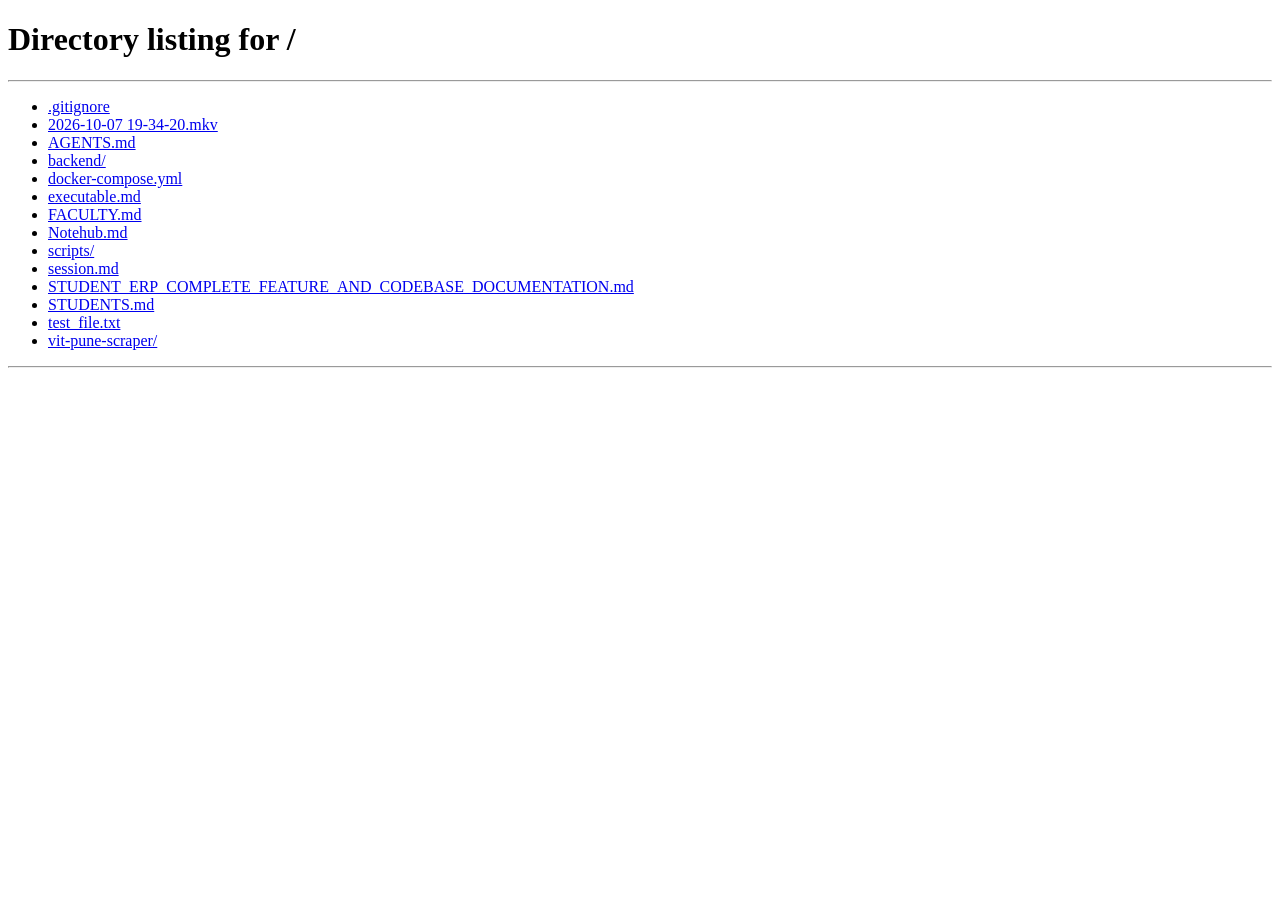
<file: backend/src/main/resources/static/vault/index.html>
<!DOCTYPE html>
<html lang="en">
<head>
<meta charset="UTF-8">
<meta name="viewport" content="width=device-width, initial-scale=1.0">
<title>Vault - Student ERP</title>
<style>
*{margin:0;padding:0;box-sizing:border-box}
body{font-family:'Segoe UI',system-ui,-apple-system,sans-serif;background:#0f172a;color:#e2e8f0;min-height:100vh}
.header{background:#1e293b;padding:16px 24px;display:flex;align-items:center;justify-content:space-between;border-bottom:1px solid #334155}
.header h1{font-size:20px;font-weight:600}
.header h1 span{color:#3b82f6}
.header .back{color:#94a3b8;text-decoration:none;font-size:14px;padding:6px 12px;border:1px solid #475569;border-radius:6px;transition:all .2s}
.header .back:hover{color:#e2e8f0;border-color:#64748b}
.container{max-width:1100px;margin:0 auto;padding:24px}
.tabs{display:flex;gap:4px;margin-bottom:24px;background:#1e293b;padding:4px;border-radius:10px;width:fit-content}
.tab{padding:8px 20px;border-radius:8px;cursor:pointer;font-size:14px;font-weight:500;color:#94a3b8;border:none;background:none;transition:all .2s}
.tab.active{background:#3b82f6;color:#fff}
.tab:hover:not(.active){color:#e2e8f0;background:#334155}
.panel{display:none}.panel.active{display:block}
.card{background:#1e293b;border:1px solid #334155;border-radius:12px;padding:20px;margin-bottom:16px}
.card-header{display:flex;align-items:center;justify-content:space-between;margin-bottom:16px}
.card-header h2{font-size:16px;font-weight:600}
.form-grid{display:grid;grid-template-columns:1fr 1fr;gap:12px}
.form-group{display:flex;flex-direction:column;gap:4px}
.form-group.full{grid-column:1/-1}
label{font-size:12px;color:#94a3b8;font-weight:500;text-transform:uppercase;letter-spacing:.5px}
input,select,textarea{background:#0f172a;border:1px solid #334155;border-radius:8px;padding:10px 12px;color:#e2e8f0;font-size:14px;outline:none;transition:border-color .2s}
input:focus,select:focus,textarea:focus{border-color:#3b82f6}
textarea{resize:vertical;min-height:60px}
.btn{padding:10px 20px;border-radius:8px;border:none;cursor:pointer;font-size:14px;font-weight:500;transition:all .2s}
.btn-primary{background:#3b82f6;color:#fff}.btn-primary:hover{background:#2563eb}
.btn-danger{background:#ef4444;color:#fff}.btn-danger:hover{background:#dc2626}
.btn-sm{padding:6px 12px;font-size:12px}
.btn-outline{background:transparent;border:1px solid #475569;color:#94a3b8}.btn-outline:hover{border-color:#64748b;color:#e2e8f0}
.subjects-grid{display:grid;grid-template-columns:repeat(auto-fill,minmax(260px,1fr));gap:12px}
.subject-card{background:#0f172a;border:1px solid #334155;border-radius:10px;padding:16px;position:relative;transition:border-color .2s}
.subject-card:hover{border-color:#3b82f6}
.subject-card .color-dot{width:12px;height:12px;border-radius:50%;display:inline-block;margin-right:8px}
.subject-card h3{font-size:15px;font-weight:600;margin-bottom:4px;display:inline}
.subject-card p{font-size:13px;color:#64748b;margin-bottom:8px}
.subject-card .course-tag{font-size:11px;background:#1e3a5f;color:#60a5fa;padding:2px 8px;border-radius:4px;display:inline-block;margin-bottom:8px}
.subject-card .actions{display:flex;gap:6px;margin-top:8px}
.items-list{display:flex;flex-direction:column;gap:8px}
.item-row{background:#0f172a;border:1px solid #334155;border-radius:8px;padding:12px 16px;display:flex;align-items:center;justify-content:space-between;gap:12px;transition:border-color .2s}
.item-row:hover{border-color:#3b82f6}
.item-info{flex:1;min-width:0}
.item-info h4{font-size:14px;font-weight:500;margin-bottom:2px;white-space:nowrap;overflow:hidden;text-overflow:ellipsis}
.item-info .meta{font-size:12px;color:#64748b;display:flex;gap:12px;flex-wrap:wrap}
.item-info .category-tag{font-size:11px;padding:2px 8px;border-radius:4px;font-weight:500}
.cat-notes{background:#1e3a5f;color:#60a5fa}.cat-assignments{background:#1e3a2f;color:#4ade80}
.cat-papers{background:#3b1f2b;color:#f472b6}.cat-reference{background:#2d1b4e;color:#a78bfa}
.cat-other{background:#334155;color:#94a3b8}
.item-actions{display:flex;gap:6px;flex-shrink:0}
.empty{text-align:center;padding:48px;color:#475569}
.empty p{margin-top:8px;font-size:14px}
.stats-bar{display:flex;gap:12px;margin-bottom:20px;flex-wrap:wrap}
.stat{background:#1e293b;border:1px solid #334155;border-radius:8px;padding:12px 16px;min-width:120px}
.stat .num{font-size:24px;font-weight:700;color:#3b82f6}
.stat .lbl{font-size:11px;color:#64748b;text-transform:uppercase;letter-spacing:.5px;margin-top:2px}
.modal-overlay{display:none;position:fixed;inset:0;background:rgba(0,0,0,.6);z-index:100;align-items:center;justify-content:center}
.modal-overlay.show{display:flex}
.modal{background:#1e293b;border:1px solid #334155;border-radius:12px;padding:24px;width:90%;max-width:480px}
.modal h3{font-size:16px;font-weight:600;margin-bottom:16px}
.modal .form-group{margin-bottom:12px}
.modal .modal-actions{display:flex;gap:8px;justify-content:flex-end;margin-top:20px}
.color-options{display:flex;gap:6px;flex-wrap:wrap}
.color-opt{width:28px;height:28px;border-radius:50%;cursor:pointer;border:2px solid transparent;transition:border-color .2s}
.color-opt.selected{border-color:#fff}
.filter-bar{display:flex;gap:8px;margin-bottom:16px;flex-wrap:wrap;align-items:center}
.filter-bar select{min-width:150px}
.toast{position:fixed;bottom:24px;right:24px;background:#1e293b;border:1px solid #334155;border-radius:8px;padding:12px 20px;font-size:14px;z-index:200;animation:slideUp .3s ease}
.toast.success{border-color:#22c55e;color:#4ade80}
.toast.error{border-color:#ef4444;color:#f87171}
.profile-btn{background:linear-gradient(135deg,#1e293b,#0f172a);color:#38bdf8;border:1px solid #38bdf8;padding:6px 14px;border-radius:8px;font-size:13px;font-weight:600;cursor:pointer;display:inline-flex;align-items:center;gap:6px;transition:all .2s ease;box-shadow:0 2px 6px rgba(56,189,248,.15)}
.profile-btn:hover{background:#38bdf8;color:#0f172a;box-shadow:0 4px 12px rgba(56,189,248,.3);transform:translateY(-1px)}
@keyframes slideUp{from{transform:translateY(20px);opacity:0}to{transform:translateY(0);opacity:1}}
</style>
</head>
<body>
<div class="header">
  <div style="display:flex;align-items:center;gap:16px;flex-wrap:wrap">
    <h1><span>V</span>AULT</h1>
    <div id="student-badge" style="display:none;align-items:center;background:#0f172a;border:1px solid #334155;border-radius:20px;padding:4px 14px;font-size:12px;gap:8px;">
      <span id="badge-name" style="color:#e2e8f0;font-weight:600">Student</span>
      <span style="color:#475569">•</span>
      <span id="badge-course" style="color:#60a5fa;font-weight:600">Course</span>
      <span style="color:#475569">•</span>
      <span id="badge-year" style="color:#4ade80;font-weight:600">Year</span>
    </div>
  </div>
  <div style="display:flex;align-items:center;gap:10px">
    <button id="btn-profile" class="profile-btn" onclick="openProfileModal()">
      <svg width="15" height="15" viewBox="0 0 24 24" fill="none" stroke="currentColor" stroke-width="2" stroke-linecap="round" stroke-linejoin="round"><path d="M20 21v-2a4 4 0 0 0-4-4H8a4 4 0 0 0-4 4v2"></path><circle cx="12" cy="7" r="4"></circle></svg>Profile
    </button>
    <a href="/faculty" class="back">Faculty Directory</a>
    <a href="/" class="back">Dashboard</a>
  </div>
</div>
<div class="container">
  <div class="tabs">
    <button class="tab active" onclick="switchTab('subjects')">Subjects</button>
    <button class="tab" onclick="switchTab('materials')">Materials</button>
  </div>

  <div id="subjects-panel" class="panel active">
    <div class="card">
      <div class="card-header">
        <h2>Add New Subject</h2>
      </div>
      <div class="form-grid">
        <div class="form-group">
          <label>Subject Name</label>
          <input type="text" id="subj-name" placeholder="e.g. Operating Systems">
        </div>
        <div class="form-group">
          <label>Link to Course Subject (Enrolled Curriculum)</label>
          <select id="subj-course"><option value="">Custom Subject</option></select>
        </div>
        <div class="form-group">
          <label>Description</label>
          <input type="text" id="subj-desc" placeholder="Optional description">
        </div>
        <div class="form-group">
          <label>Color</label>
          <div class="color-options" id="color-options">
            <div class="color-opt selected" data-color="#3b82f6" style="background:#3b82f6"></div>
            <div class="color-opt" data-color="#ef4444" style="background:#ef4444"></div>
            <div class="color-opt" data-color="#22c55e" style="background:#22c55e"></div>
            <div class="color-opt" data-color="#f59e0b" style="background:#f59e0b"></div>
            <div class="color-opt" data-color="#8b5cf6" style="background:#8b5cf6"></div>
            <div class="color-opt" data-color="#ec4899" style="background:#ec4899"></div>
            <div class="color-opt" data-color="#06b6d4" style="background:#06b6d4"></div>
            <div class="color-opt" data-color="#f97316" style="background:#f97316"></div>
          </div>
        </div>
        <div class="form-group full">
          <button class="btn btn-primary" onclick="createSubject()">Add Subject</button>
        </div>
      </div>
    </div>

    <!-- Filter & Actions Bar -->
    <div style="display:flex;align-items:center;justify-content:space-between;margin-bottom:16px;flex-wrap:wrap;gap:10px">
      <div style="display:flex;gap:6px;" id="year-filter-btns">
        <button class="btn btn-sm btn-primary y-btn" data-year="ALL" onclick="setYearFilter('ALL')">All Subjects</button>
        <button class="btn btn-sm btn-outline y-btn" data-year="FY" onclick="setYearFilter('FY')">FY Subjects</button>
        <button class="btn btn-sm btn-outline y-btn" data-year="SY" onclick="setYearFilter('SY')">SY Subjects</button>
        <button class="btn btn-sm btn-outline y-btn" data-year="TY" onclick="setYearFilter('TY')">TY Subjects</button>
      </div>
      <button class="btn btn-sm btn-outline" onclick="syncCurriculum()" title="Reload subjects from your enrolled curriculum">🔄 Sync Curriculum</button>
    </div>

    <div class="subjects-grid" id="subjects-grid"></div>
  </div>

  <div id="materials-panel" class="panel">
    <div class="stats-bar" id="stats-bar"></div>
    <div class="card">
      <div class="card-header"><h2>Upload Material</h2></div>
      <div class="form-grid">
        <div class="form-group">
          <label>File</label>
          <input type="file" id="item-file">
        </div>
        <div class="form-group">
          <label>Title</label>
          <input type="text" id="item-title" placeholder="e.g. Chapter 5 Notes">
        </div>
        <div class="form-group">
          <label>Subject</label>
          <select id="item-subject"><option value="">No Subject</option></select>
        </div>
        <div class="form-group">
          <label>Category</label>
          <select id="item-category">
            <option value="notes">Notes</option>
            <option value="assignments">Assignments</option>
            <option value="papers">Papers / Exams</option>
            <option value="reference">Reference</option>
            <option value="other">Other</option>
          </select>
        </div>
        <div class="form-group full">
          <label>Description</label>
          <textarea id="item-desc" placeholder="Optional description"></textarea>
        </div>
        <div class="form-group full">
          <button class="btn btn-primary" onclick="uploadItem()">Upload</button>
        </div>
      </div>
    </div>
    <div class="filter-bar">
      <select id="filter-subject" onchange="loadItems()">
        <option value="">All Subjects</option>
      </select>
      <select id="filter-category" onchange="loadItems()">
        <option value="">All Categories</option>
        <option value="notes">Notes</option>
        <option value="assignments">Assignments</option>
        <option value="papers">Papers / Exams</option>
        <option value="reference">Reference</option>
        <option value="other">Other</option>
      </select>
    </div>
    <div class="items-list" id="items-list"></div>
  </div>
</div>

<div class="modal-overlay" id="edit-modal">
  <div class="modal">
    <h3 id="modal-title">Edit Subject</h3>
    <input type="hidden" id="edit-id">
    <div class="form-group">
      <label>Name</label>
      <input type="text" id="edit-name">
    </div>
    <div class="form-group">
      <label>Description</label>
      <input type="text" id="edit-desc">
    </div>
    <div class="form-group">
      <label>Color</label>
      <div class="color-options" id="edit-color-options">
        <div class="color-opt" data-color="#3b82f6" style="background:#3b82f6"></div>
        <div class="color-opt" data-color="#ef4444" style="background:#ef4444"></div>
        <div class="color-opt" data-color="#22c55e" style="background:#22c55e"></div>
        <div class="color-opt" data-color="#f59e0b" style="background:#f59e0b"></div>
        <div class="color-opt" data-color="#8b5cf6" style="background:#8b5cf6"></div>
        <div class="color-opt" data-color="#ec4899" style="background:#ec4899"></div>
      </div>
    </div>
    <div class="modal-actions">
      <button class="btn btn-outline" onclick="closeModal()">Cancel</button>
      <button class="btn btn-primary" onclick="saveEdit()">Save</button>
    </div>
  </div>
</div>

<!-- Student Profile Modal -->
<div class="modal-overlay" id="profile-modal" onclick="if(event.target===this)closeProfileModal()">
  <div class="modal" style="max-width:480px;border-color:#38bdf8">
    <div style="display:flex;justify-content:space-between;align-items:center;margin-bottom:16px;border-bottom:1px solid #334155;padding-bottom:12px">
      <div style="display:flex;align-items:center;gap:12px">
        <div style="width:42px;height:42px;border-radius:50%;background:#0284c7;display:flex;align-items:center;justify-content:center;color:#fff;font-weight:700;font-size:16px" id="prof-avatar">ST</div>
        <div>
          <h3 style="margin:0;font-size:17px;color:#f8fafc" id="prof-fullname">Student Profile</h3>
          <span style="font-size:12px;color:#94a3b8" id="prof-rollno">Roll No</span>
        </div>
      </div>
      <button onclick="closeProfileModal()" style="background:none;border:none;color:#94a3b8;font-size:22px;cursor:pointer;line-height:1">&times;</button>
    </div>
    <div style="display:grid;grid-template-columns:1fr 1fr;gap:10px;margin-bottom:18px">
      <div style="background:#0f172a;padding:10px 12px;border-radius:8px;border:1px solid #334155">
        <div style="font-size:11px;color:#64748b;text-transform:uppercase;font-weight:600">Course / Branch</div>
        <div style="font-size:14px;color:#38bdf8;font-weight:600;margin-top:2px" id="prof-course">-</div>
      </div>
      <div style="background:#0f172a;padding:10px 12px;border-radius:8px;border:1px solid #334155">
        <div style="font-size:11px;color:#64748b;text-transform:uppercase;font-weight:600">Class / Year</div>
        <div style="font-size:14px;color:#4ade80;font-weight:600;margin-top:2px" id="prof-year">-</div>
      </div>
      <div style="background:#0f172a;padding:10px 12px;border-radius:8px;border:1px solid #334155">
        <div style="font-size:11px;color:#64748b;text-transform:uppercase;font-weight:600">Current Semester</div>
        <div style="font-size:14px;color:#e2e8f0;font-weight:600;margin-top:2px" id="prof-sem">-</div>
      </div>
      <div style="background:#0f172a;padding:10px 12px;border-radius:8px;border:1px solid #334155">
        <div style="font-size:11px;color:#64748b;text-transform:uppercase;font-weight:600">Account Status</div>
        <div style="font-size:14px;color:#a855f7;font-weight:600;margin-top:2px" id="prof-status">ACTIVE</div>
      </div>
      <div style="background:#0f172a;padding:10px 12px;border-radius:8px;border:1px solid #334155;grid-column:1 / -1">
        <div style="font-size:11px;color:#64748b;text-transform:uppercase;font-weight:600">Degree Program</div>
        <div style="font-size:13px;color:#e2e8f0;font-weight:500;margin-top:2px" id="prof-program">-</div>
      </div>
      <div style="background:#0f172a;padding:10px 12px;border-radius:8px;border:1px solid #334155;grid-column:1 / -1">
        <div style="font-size:11px;color:#64748b;text-transform:uppercase;font-weight:600">College Email</div>
        <div style="font-size:13px;color:#94a3b8;font-weight:500;margin-top:2px" id="prof-email">-</div>
      </div>
    </div>
    <div style="display:flex;justify-content:flex-end">
      <button class="btn btn-outline" onclick="closeProfileModal()">Close</button>
    </div>
  </div>
</div>

<script>
const API = '';
let subjects = [];
let items = [];
let courses = [];
let studentProfile = null;
let currentYearFilter = 'ALL';
let selectedColor = '#3b82f6';
let editingType = '';

function getToken() { return localStorage.getItem('token'); }
function authHeaders() { return { 'Authorization': 'Bearer ' + getToken(), 'Content-Type': 'application/json' }; }

async function api(path, opts = {}) {
  const res = await fetch(API + path, { ...opts, headers: opts.headers || authHeaders() });
  if (!res.ok) { const e = await res.text(); throw new Error(e); }
  if (res.status === 204 || opts.method === 'DELETE') return null;
  const ct = res.headers.get('content-type');
  if (ct && ct.includes('application/json')) return res.json();
  return res;
}

function toast(msg, type = 'success') {
  const t = document.createElement('div');
  t.className = 'toast ' + type;
  t.textContent = msg;
  document.body.appendChild(t);
  setTimeout(() => t.remove(), 3000);
}

function switchTab(tab) {
  document.querySelectorAll('.tab').forEach((t, i) => t.classList.toggle('active', (tab === 'subjects' ? i === 0 : i === 1)));
  document.getElementById('subjects-panel').classList.toggle('active', tab === 'subjects');
  document.getElementById('materials-panel').classList.toggle('active', tab === 'materials');
  if (tab === 'materials') loadItems();
}

function formatSize(bytes) {
  if (bytes < 1024) return bytes + ' B';
  if (bytes < 1048576) return (bytes / 1024).toFixed(1) + ' KB';
  return (bytes / 1048576).toFixed(1) + ' MB';
}

function catClass(c) { return 'cat-' + (c || 'other'); }

async function loadProfile() {
  try {
    studentProfile = await api('/api/vault/profile');
    if (studentProfile) {
      document.getElementById('badge-name').textContent = (studentProfile.firstName || 'Student') + ' ' + (studentProfile.lastName || '');
      document.getElementById('badge-course').textContent = studentProfile.course || 'CSE AIML';
      document.getElementById('badge-year').textContent = (studentProfile.year || 'SY') + ' (Year ' + (studentProfile.studyYear || 2) + ')';
      document.getElementById('student-badge').style.display = 'inline-flex';
      updateProfileModalData();
    }
  } catch(e) {
    console.warn('Profile fetch skipped', e);
  }
}

function updateProfileModalData() {
  if (!studentProfile) return;
  const fn = (studentProfile.firstName || '') + ' ' + (studentProfile.lastName || '');
  document.getElementById('prof-fullname').textContent = fn.trim() || 'Student';
  document.getElementById('prof-rollno').textContent = 'Roll No: ' + (studentProfile.rollNumber || 'N/A');
  const initials = ((studentProfile.firstName?.[0] || '') + (studentProfile.lastName?.[0] || '')).toUpperCase() || 'ST';
  document.getElementById('prof-avatar').textContent = initials;
  document.getElementById('prof-course').textContent = studentProfile.course || 'N/A';
  document.getElementById('prof-year').textContent = (studentProfile.year || 'N/A') + ' (Year ' + (studentProfile.studyYear || '-') + ')';
  document.getElementById('prof-sem').textContent = studentProfile.currentSemester ? ('Semester ' + studentProfile.currentSemester) : 'N/A';
  document.getElementById('prof-status').textContent = studentProfile.status || 'ACTIVE';
  document.getElementById('prof-program').textContent = studentProfile.program ? (studentProfile.program.name + ' (' + studentProfile.program.code + ')') : (studentProfile.course || 'Undergraduate Degree');
  document.getElementById('prof-email').textContent = studentProfile.email || (studentProfile.rollNumber ? (studentProfile.rollNumber.toLowerCase() + '@college.edu') : 'N/A');
}

function openProfileModal() {
  updateProfileModalData();
  document.getElementById('profile-modal').classList.add('show');
}

function closeProfileModal() {
  document.getElementById('profile-modal').classList.remove('show');
}

function setYearFilter(y) {
  currentYearFilter = y;
  document.querySelectorAll('#year-filter-btns .y-btn').forEach(btn => {
    const isAct = btn.dataset.year === y;
    btn.className = 'btn btn-sm y-btn ' + (isAct ? 'btn-primary' : 'btn-outline');
  });
  renderSubjects();
}

// Subjects
async function loadSubjects() {
  try {
    subjects = await api('/api/vault/subjects');
    renderSubjects();
    updateSubjectDropdowns();
  } catch(e) {
    console.error('Error loading subjects:', e);
  }
}

async function syncCurriculum() {
  try {
    subjects = await api('/api/vault/sync', { method: 'POST' });
    renderSubjects();
    updateSubjectDropdowns();
    toast('Curriculum subjects synchronized!');
  } catch(e) {
    toast('Sync failed: ' + e.message, 'error');
  }
}

function renderSubjects() {
  const g = document.getElementById('subjects-grid');
  let filtered = subjects;
  if (currentYearFilter !== 'ALL') {
    filtered = subjects.filter(s => {
      const y = s.year || (s.studyYear === 1 ? 'FY' : (s.studyYear === 2 ? 'SY' : 'TY'));
      return y === currentYearFilter;
    });
  }

  if (!filtered.length) {
    g.innerHTML = `<div class="empty"><p>No subjects found for ${currentYearFilter === 'ALL' ? 'this vault' : currentYearFilter}.</p></div>`;
    return;
  }

  g.innerHTML = filtered.map(s => {
    const yBadge = s.year || (s.studyYear === 1 ? 'FY' : (s.studyYear === 2 ? 'SY' : 'TY'));
    return `
      <div class="subject-card">
        <div style="display:flex;align-items:center;justify-content:space-between;margin-bottom:8px">
          <div>
            <div class="color-dot" style="background:${s.color || '#3b82f6'}"></div>
            <h3>${esc(s.name)}</h3>
          </div>
          <span class="category-tag cat-notes" style="font-weight:700;font-size:11px">${esc(yBadge)}</span>
        </div>
        ${s.course ? '<span class="course-tag">' + esc(s.course.code || s.course.name) + '</span>' : ''}
        ${s.description ? '<p>' + esc(s.description) + '</p>' : ''}
        <div class="actions">
          <button class="btn btn-sm btn-outline" onclick="editSubject(${s.id})">Edit</button>
          <button class="btn btn-sm btn-danger" onclick="deleteSubject(${s.id})">Delete</button>
        </div>
      </div>
    `;
  }).join('');
}

function updateSubjectDropdowns() {
  const opts = subjects.map(s => '<option value="' + s.id + '">' + esc(s.name) + ' (' + (s.year || 'FY') + ')</option>').join('');
  document.getElementById('item-subject').innerHTML = '<option value="">No Subject</option>' + opts;
  document.getElementById('filter-subject').innerHTML = '<option value="">All Subjects</option>' + opts;
}

async function loadCourses() {
  try {
    courses = await api('/api/vault/courses');
    const select = document.getElementById('subj-course');
    select.innerHTML = '<option value="">Custom Subject</option>';

    // Group by studyYear
    const groups = { 'FY': [], 'SY': [], 'TY': [] };
    courses.forEach(c => {
      const y = c.year || (c.studyYear === 1 ? 'FY' : (c.studyYear === 2 ? 'SY' : 'TY'));
      if (groups[y]) groups[y].push(c);
      else groups['TY'].push(c);
    });

    const cName = studentProfile?.course || 'Course';
    ['FY', 'SY', 'TY'].forEach(yKey => {
      const list = groups[yKey];
      if (list && list.length > 0) {
        const og = document.createElement('optgroup');
        og.label = (yKey === 'FY' ? 'FY Foundation (' + cName + ')' : yKey + ' Core (' + cName + ')');
        list.forEach(c => {
          const opt = document.createElement('option');
          opt.value = c.id;
          opt.textContent = `${c.code} - ${c.name}`;
          og.appendChild(opt);
        });
        select.appendChild(og);
      }
    });

    // Auto-fill subject name when selecting from dropdown
    select.onchange = function() {
      const cid = parseInt(this.value);
      if (cid) {
        const c = courses.find(x => x.id === cid);
        if (c) {
          document.getElementById('subj-name').value = c.name;
          const y = c.year || (c.studyYear === 1 ? 'FY' : 'SY');
          document.getElementById('subj-desc').value = `${y} Subject (${c.code})`;
        }
      }
    };
  } catch(e) {
    console.warn('Failed to load course options', e);
  }
}

async function createSubject() {
  const name = document.getElementById('subj-name').value.trim();
  if (!name) return toast('Subject name required', 'error');
  try {
    const courseId = document.getElementById('subj-course').value ? parseInt(document.getElementById('subj-course').value) : null;
    let sYear = 2;
    let sYearStr = 'SY';
    if (courseId) {
      const c = courses.find(x => x.id === courseId);
      if (c) {
        sYear = c.studyYear || 2;
        sYearStr = c.year || 'SY';
      }
    }

    await api('/api/vault/subjects', {
      method: 'POST',
      body: JSON.stringify({
        name,
        description: document.getElementById('subj-desc').value.trim(),
        color: selectedColor,
        studyYear: sYear,
        year: sYearStr,
        course: courseId ? { id: courseId } : null
      })
    });
    document.getElementById('subj-name').value = '';
    document.getElementById('subj-desc').value = '';
    document.getElementById('subj-course').value = '';
    loadSubjects();
    toast('Subject created');
  } catch(e) { toast('Error: ' + e.message, 'error'); }
}

function editSubject(id) {
  const s = subjects.find(x => x.id === id);
  if (!s) return;
  editingType = 'subject';
  document.getElementById('edit-id').value = id;
  document.getElementById('edit-name').value = s.name;
  document.getElementById('edit-desc').value = s.description || '';
  document.getElementById('modal-title').textContent = 'Edit Subject';
  document.getElementById('edit-modal').classList.add('show');
  document.querySelectorAll('#edit-color-options .color-opt').forEach(c => {
    c.classList.toggle('selected', c.dataset.color === (s.color || '#3b82f6'));
    c.onclick = function() {
      document.querySelectorAll('#edit-color-options .color-opt').forEach(x => x.classList.remove('selected'));
      this.classList.add('selected');
    };
  });
}

async function saveEdit() {
  const id = document.getElementById('edit-id').value;
  const color = document.querySelector('#edit-color-options .color-opt.selected')?.dataset.color || '#3b82f6';
  try {
    await api('/api/vault/subjects/' + id, {
      method: 'PUT',
      body: JSON.stringify({
        name: document.getElementById('edit-name').value.trim(),
        description: document.getElementById('edit-desc').value.trim(),
        color
      })
    });
    closeModal();
    loadSubjects();
    toast('Subject updated');
  } catch(e) { toast('Error: ' + e.message, 'error'); }
}

function closeModal() {
  document.getElementById('edit-modal').classList.remove('show');
}

async function deleteSubject(id) {
  if (!confirm('Delete this subject and all its materials?')) return;
  try {
    await api('/api/vault/subjects/' + id, { method: 'DELETE' });
    loadSubjects();
    toast('Subject deleted');
  } catch(e) { toast('Error: ' + e.message, 'error'); }
}

// Materials
async function loadItems() {
  const sId = document.getElementById('filter-subject').value;
  const cat = document.getElementById('filter-category').value;
  let q = [];
  if (sId) q.push('subjectId=' + sId);
  if (cat) q.push('category=' + cat);
  const qs = q.length ? '?' + q.join('&') : '';
  try {
    items = await api('/api/vault/items' + qs);
    renderItems();
    renderStats();
  } catch(e) { console.error(e); }
}

function renderStats() {
  const total = items.length;
  const notes = items.filter(x => x.category === 'notes').length;
  const assigns = items.filter(x => x.category === 'assignments').length;
  const papers = items.filter(x => x.category === 'papers').length;
  document.getElementById('stats-bar').innerHTML = `
    <div class="stat"><div class="num">${total}</div><div class="lbl">Total Items</div></div>
    <div class="stat"><div class="num">${notes}</div><div class="lbl">Notes</div></div>
    <div class="stat"><div class="num">${assigns}</div><div class="lbl">Assignments</div></div>
    <div class="stat"><div class="num">${papers}</div><div class="lbl">Past Papers</div></div>
  `;
}

function renderItems() {
  const el = document.getElementById('items-list');
  if (!items.length) { el.innerHTML = '<div class="empty"><p>No materials uploaded yet.</p></div>'; return; }
  el.innerHTML = items.map(it => `
    <div class="item-row">
      <div class="item-info">
        <h4>${esc(it.title)}</h4>
        <div class="meta">
          <span class="category-tag ${catClass(it.category)}">${esc(it.category || 'other')}</span>
          ${it.subject ? '<span>' + esc(it.subject.name) + '</span>' : ''}
          <span>${formatSize(it.fileSize)}</span>
          <span>${esc(it.fileName)}</span>
        </div>
      </div>
      <div class="item-actions">
        <button class="btn btn-sm btn-primary" onclick="downloadItem(${it.id})">Download</button>
        <button class="btn btn-sm btn-danger" onclick="deleteItem(${it.id})">Delete</button>
      </div>
    </div>
  `).join('');
}

async function uploadItem() {
  const file = document.getElementById('item-file').files[0];
  const title = document.getElementById('item-title').value.trim();
  if (!file) return toast('Select a file to upload', 'error');
  if (!title) return toast('Title required', 'error');

  const fd = new FormData();
  fd.append('file', file);
  fd.append('title', title);
  fd.append('description', document.getElementById('item-desc').value.trim());
  fd.append('category', document.getElementById('item-category').value);
  const sid = document.getElementById('item-subject').value;
  if (sid) fd.append('subjectId', sid);

  try {
    const res = await fetch(API + '/api/vault/items', {
      method: 'POST',
      headers: { 'Authorization': 'Bearer ' + getToken() },
      body: fd
    });
    if (!res.ok) throw new Error(await res.text());
    document.getElementById('item-file').value = '';
    document.getElementById('item-title').value = '';
    document.getElementById('item-desc').value = '';
    loadItems();
    toast('File uploaded successfully');
  } catch(e) { toast('Upload failed: ' + e.message, 'error'); }
}

async function downloadItem(id) {
  window.open(API + '/api/vault/items/' + id + '/download', '_blank');
}

async function deleteItem(id) {
  if (!confirm('Delete this material?')) return;
  try {
    await api('/api/vault/items/' + id, { method: 'DELETE' });
    loadItems();
    toast('Material deleted');
  } catch(e) { toast('Error: ' + e.message, 'error'); }
}

function esc(s) { if (!s) return ''; const d = document.createElement('div'); d.textContent = s; return d.innerHTML; }

// Color picker
document.querySelectorAll('#color-options .color-opt').forEach(c => {
  c.onclick = function() {
    document.querySelectorAll('#color-options .color-opt').forEach(x => x.classList.remove('selected'));
    this.classList.add('selected');
    selectedColor = this.dataset.color;
  };
});

// Init
if (!getToken()) {
  window.location.href = '/';
} else {
  loadProfile().then(() => {
    loadSubjects();
    loadCourses();
  });
}
</script>
</body>
</html>
</file>
